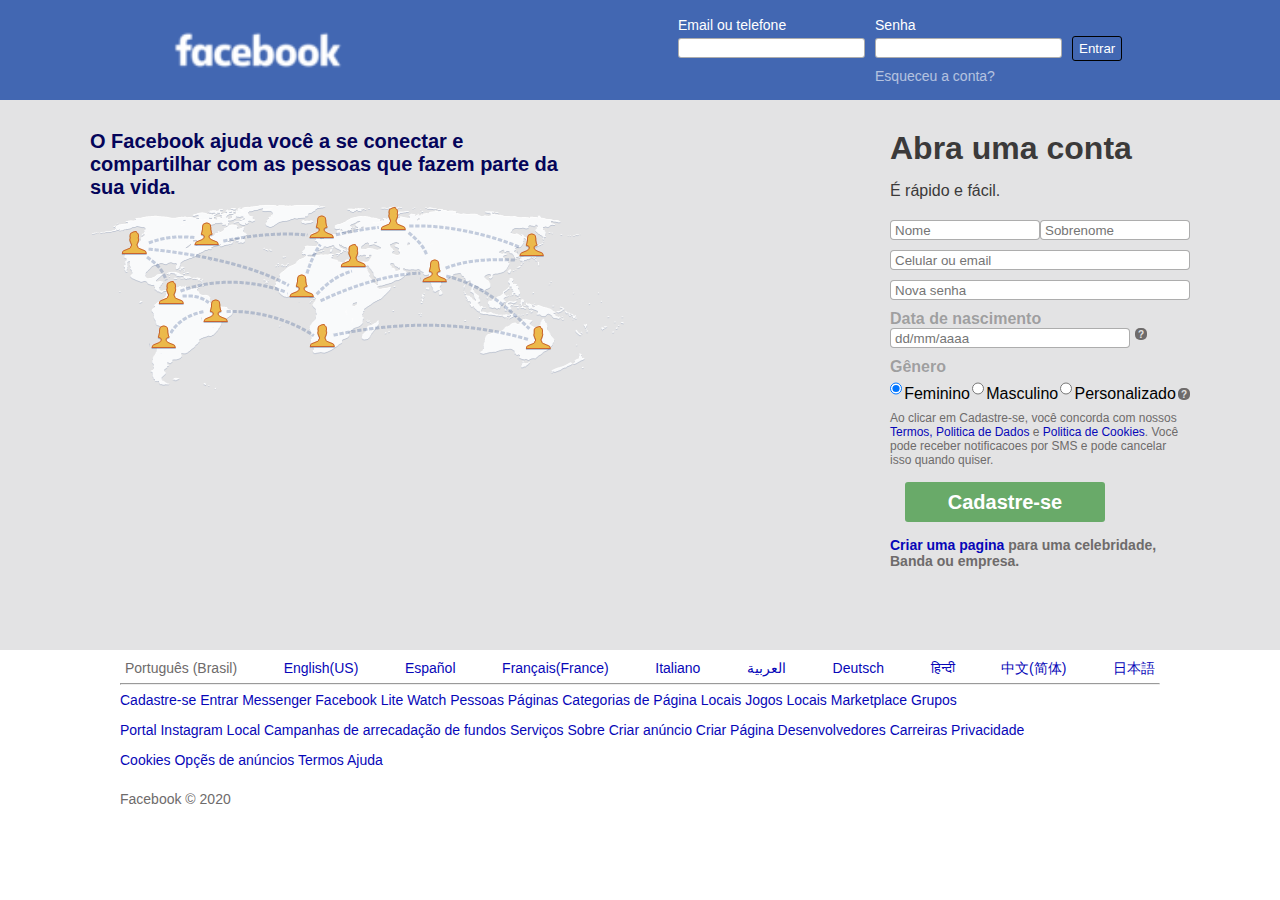
<file: Project Facebook Signup/index.html>
<!DOCTYPE html>
<html lang="en">
<head>
  <meta charset="UTF-8">
  <meta name="viewport" content="width=device-width, initial-scale=1.0">
  <title>Facebook Signup</title>
  <link rel="stylesheet" href="style.css" />
</head>
<body>
  <header class="top-bar">
    <img class="facebook-logo" src="facebook-logo.png">
    <form action="" method="GET" class="facebook-login">
      <div class="form-group">
        <label for="user-email-phone" id="user-email-phone-label">Email ou telefone</label>
        <input type="text" name="user-email-phone" id="user-email-phone">
      </div>
      <div class="form-group">
        <label for="user-password" id="user-password-label">Senha</label>
        <input type="password" name="user-password" id="user-password">
        <p>Esqueceu a conta?</p>
      </div>
      <div class="form-control">
        <button id="button-login">Entrar</button>
      </div>
    </form>
  </header>
  
  <main class="main-content">
    <section>
      <div class="left-content">
        <p id='facebook-slogan'>O Facebook ajuda você a se conectar e compartilhar com as pessoas que fazem parte da sua vida.</p>
        <img id='facebook-networking' src='networking.png'>
      </div> 
    </section>
    <section>
      <div class="right-content">
        <h1>Abra uma conta</h1>
        <p class="quick-easy">É rápido e fácil.</p>
        <form class="form">
          <div id='nomeCompleto'>
            <input class="input" type="text" name="firstname" placeholder="Nome">
            <input class="input" type="text" name="lastname" placeholder="Sobrenome">
          </div>
          <div>
            <input class="input" type="text" name="phone_email" placeholder="Celular ou email">
            <input class="input" type="password" name="password" placeholder="Nova senha">
          </div>
          <div>
            <label class="cinza " for="">Data de nascimento</label>
            <div class="buttomIntOne">
              <input class="input" type="text" id="label-birthdate" name="birthdate" placeholder="dd/mm/aaaa">
              <button type="button" class="buttomInt">?</button>
            </div>
          </div>
          <label class="cinza" id='label-gender' for="">Gênero</label>
          <div class="radios">
            <input type="radio" class="inputRadio" name='gender' id='feminino' value="feminino" checked>
            <label for='feminino' class="radio">Feminino</label>
            <input type="radio" class="inputRadio" name='gender'id='masculino' value="masculino">
            <label for='masculino' class="radio">Masculino</label>
            <input type="radio" class="inputRadio" name='gender'id='personalizado' value="personalizado">
            <label for='personalizado' class="radio">Personalizado</label>
            <button type="button" class="buttomInt">?</button>
          </div>
        </form>
        <div id="letrasMiu">
          <p class="letrasMiu">Ao clicar em Cadastre-se, você concorda com nossos<span style="color: rgb(7, 7, 184);;"> Termos, Politica de Dados</span> e <span class="colorBlue">Politica de Cookies</span>. Você pode receber notificacoes por SMS e pode cancelar isso quando quiser.</p>
        </div>
        <button id="facebook-register" type="submit">Cadastre-se</button> 
        <div id="invalido"></div>
        <p class="letrasMiu2"><span class="colorBlue">Criar uma pagina</span> para uma celebridade, Banda ou empresa.</p>
      </div>   
    </section>
  </main>
  <footer>
    <nav class="nav-links">
      <div><span style="color: rgb(110, 107, 107)">Português (Brasil)</span></div>
      <div>English(US)</div>
      <div>Español</div>
      <div>Français(France)</div>
      <div>Italiano</div>
      <div>العربية</div>
      <div>Deutsch</div>
      <div>हिन्दी</div>
      <div>中文(简体)</div>
      <div>日本語</div>
    </nav>
    <hr>
    <p class="endSpace">Cadastre-se  Entrar  Messenger  Facebook Lite  Watch  Pessoas  Páginas  Categorias de Página  Locais  Jogos  Locais  Marketplace  Grupos
      <br>Portal  Instagram  Local  Campanhas de arrecadação de fundos  Serviços  Sobre  Criar anúncio  Criar Página  Desenvolvedores  Carreiras  Privacidade
      <br>Cookies  Opçẽs de anúncios  Termos  Ajuda</p>
    <br />
    <p class="faceEnd">Facebook © 2020</p>
  </footer>
  <script src='script.js'></script>
</body>
</html>
</file>
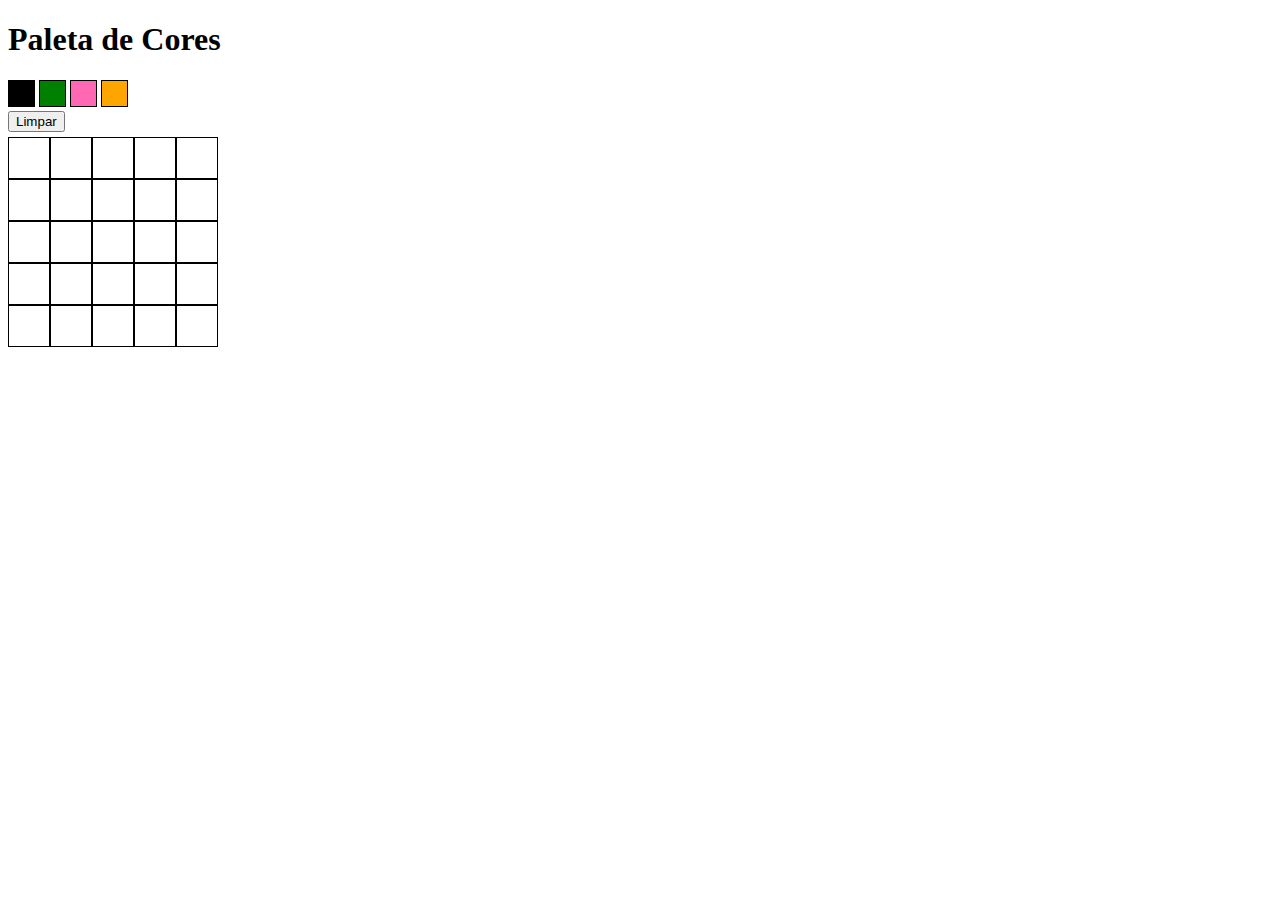
<file: Project Pixels Art/index.html>
<!DOCTYPE html>
<html lang="pt-br">
<head>
    <link rel="stylesheet" href="style.css">
    <meta charset="UTF-8" />
    <meta name="viewport" content="width=device-width" />
    <title>Paleta de Cores</title>
</head>

<body>
    <header>
        <h1 id='title'>Paleta de Cores</h1>
    </header>
    <section id='color-palette'>
        <div class="color" id='black' style="background-color: black;"></div>
        <div class="color" id='green' style="background-color:green;"></div>
        <div class="color" id='pink' style="background-color:hotpink;"></div>
        <div class="color" id='orange'style="background-color: orange;"></div>
    </section>
    <button id= 'clear-board'>Limpar</button>
    <section id="pixel-board"></section>
    <script src="script.js"></script>
</body>
</html>
</file>
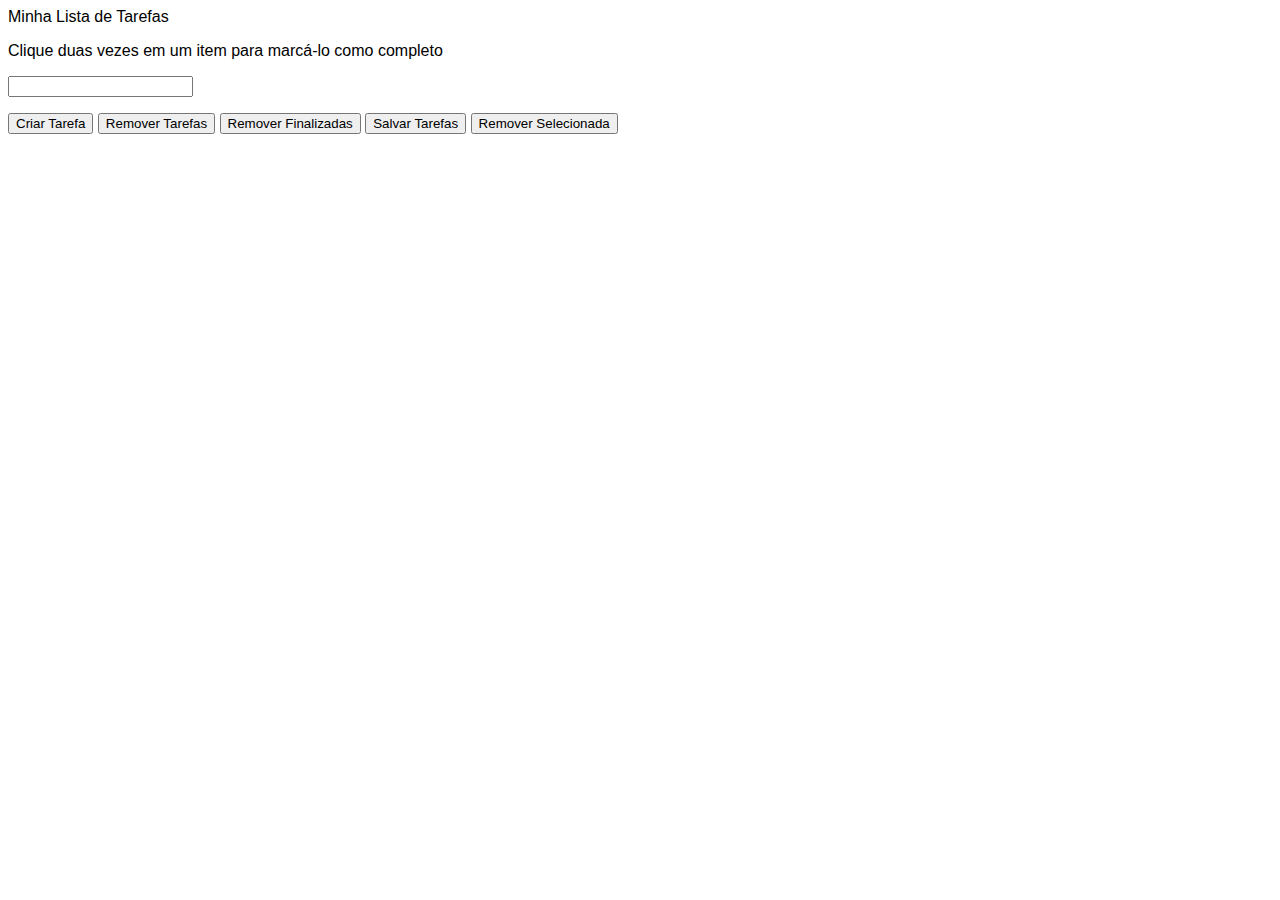
<file: Project To Do List/index.html>
<!DOCTYPE html>
<html lang="pt-br">
<head>
    <link rel="stylesheet" href="style.css">
    <meta charset="UTF-8" />
    <meta name="viewport" content="width=device-width" />
    <title>To Do List</title>
</head>
<body>
    <header>Minha Lista de Tarefas</header>
    <main>
        <section>
            <p id="funcionamento">Clique duas vezes em um item para marcá-lo como completo</p>
            <input type='text' id='texto-tarefa'>
            <ol id="lista-tarefas"></ol>
            <button id="criar-tarefa">Criar Tarefa</button>
            <button id="apaga-tudo">Remover Tarefas</button>
            <button id="remover-finalizados">Remover Finalizadas</button>
            <button id="salvar-tarefas">Salvar Tarefas</button>
            <button id="remover-selecionado">Remover Selecionada</button>
        </section>
    </main>
    <script src="script.js"></script>
</body>
</html>
</file>
<file: Project Facebook Signup/style.css>
* {
  font-family: Verdana, Geneva, Tahoma, sans-serif;
  margin: 0;
}
.top-bar {
  align-items: center;
  background-color: rgb(66, 103, 178);
  display: flex;
  height: 100px;
  justify-content: space-around; 
}

.top-bar img {
  width: 200px;
}

.facebook-login {
  display: flex;
  flex-direction: row;
  align-items: flex-start;
  
}

.form-group {
  display: flex;
  flex-direction: column;
  margin: 0 5px;
}

.form-group label {
  color: white;
  font-size: 14px;
  margin-bottom: 5px;
}

.form-group p {
  color: white;
  font-size: 14px;
  opacity: 0.6;
}

.form-group p:hover {
  opacity: 1;
}
.form-group input{
  height: 20px;
}

form input {
  border: 1px solid rgba(8, 8, 8, 0.333);
  border-radius: 3px;
  box-sizing: border-box;
  height: 25px;
  margin: 0 0 10px;
  padding: 4px;
  width: 100%;
}

#label-birthdate {
  width: 80%;
  margin-right: 5px;
}

#button-login {
  background-color: rgb(66, 103, 178);
  border: 1px solid black;
  border-radius: 3px;
  box-sizing: border-box;
  color: white;
  height: 25px;
}

.form-control {
  display: flex;
  align-self: flex-end;
  padding-bottom: 23px;
  padding-left: 5px;
}

.main-content {
  background-color: rgb(227, 227, 228);
  display: flex;
  flex-direction: row;
  flex-wrap: nowrap;
  justify-content: center;
  height: 550px;
  padding: 0 15%;
}

.left-content {
  justify-content: flex-start;
  padding-top: 30px;
  width: 800px;
}

.left-content p {
  color: rgb(5, 5, 90);
  width: 500px;
  font-size: 20px;
  font-weight: 600;
}
.right-content {
  flex-direction: column;
  flex-wrap: nowrap;
  padding-top: 30px;
  width: 300px;
}
.quick-easy{
  margin: 0 0 20px;
  color: rgb(59, 58, 58);
}
#nomeCompleto {
  display: flex;
  flex-direction: row;
}

.right-content h1 {
  padding-bottom: 15px;
  color: rgb(59, 58, 58);
}

.textInput {
  display: flex;
  flex-direction: column;
  border: gray;
}

.buttomInt {
  background-color: rgb(110, 107, 107);
  border: rgb(110, 107, 107);
  border-radius: 5px;
  color: rgb(227, 227, 228);
  display: flex;
  flex-direction: row;
  font-size: 10px;
  font-weight: 600;
  height: 12px;
  justify-content: center;
  width: 12px;
}

.inputGeder {             /*ver*/
  display: none;
}
.radios {
  display: flex;
  flex-direction: row;
  align-items: center;
  justify-content: space-between;
}

.inputRadio {
  color: rgb(59, 58, 58);
  width: 12px;
}
.buttomIntOne {
  display: flex;
  flex-direction: row;
}

.cinza {
  color:  rgba(12, 12, 12, 0.333);
  font-weight: 900;
}

#facebook-register {
  background-color: rgb(105, 170, 105);
  border:  rgb(105, 170, 105);
  border-radius: 3px;
  color: white;
  font-size: 20px;
  font-weight: 600;
  height: 40px;
  width: 200px;
  margin: 15px;
}

.colorBlue {
  color: rgb(7, 7, 184);
}

#letrasMiu {
  margin-top: 15 0x;
}
.letrasMiu {
  color: rgb(110, 107, 107);
  font-size: 12px;
}
.letrasMiu2 {
  color:   rgb(110, 107, 107);
  font-size: 14px;
  font-weight: 900;
}
.endSpace {
  line-height: 30px;
}
.nav-links {
  display: flex;
  flex-direction: row; 
  padding: 5px;
  justify-content: space-between;
}
footer {
  color: rgb(7, 7, 184);
  font-size: 14px;
  padding: 5px 120px;
}
.faceEnd {
  color: rgb(110, 107, 107);
}
.input {
  border-radius: 4px;
  height: 20px;
}
#invalido {
  color: red;
  margin: 5 0px;
}
</file>
<file: Project Pixels Art/style.css>
#black {
   background-color: black;
}

#green {
    background-color: green;
}

#pink {
    background-color: hotpink;
}

#orange {
    background-color: orange;
}

.color {
    border: 1px solid black;
    display: inline-block;
    height: 25px;
    width: 25px;
}

.pixel {
    background-color: white;
    border: 1px solid black;
    height: 40px;
    width: 40px;
}

#pixel-board {
    display: flex;
    width: 250px;
    height: 210px;
    flex-wrap: wrap;
    align-content: flex-start;
    background-color: white;
  }

  #clear-board {
    margin-bottom: 5px;
 }
</file>
<file: Project To Do List/style.css>
body {
    font-family: Verdana, Geneva, Tahoma, sans-serif;
}

.completed {
    text-decoration: line-through solid black;
}
</file>
